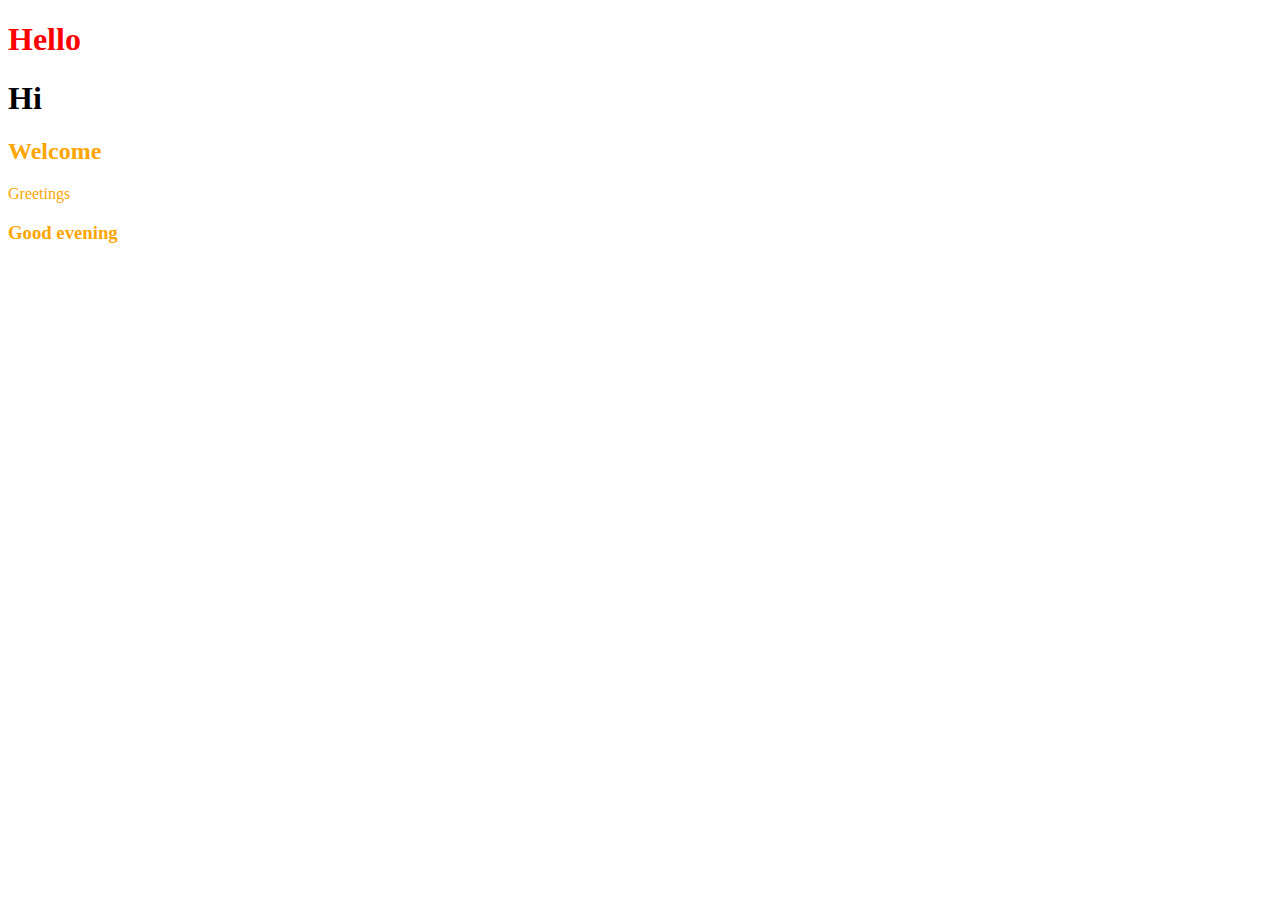
<file: thestyle.html>
<!DOCTYPE html>
<html lang="en">
<head>
    <meta charset="UTF-8">
    <meta name="viewport" content="width=device-width, initial-scale=1.0">
    <title>Document</title>
    <link rel="stylesheet" type="text/css" href="./ExStyling.css">
</head>
<body>
    <h1 class="i1">Hello</h1> <!-- Red -->
    <h1>Hi</h1> <!-- Black -->
    <h2>Welcome</h2> <!-- Orange -->
    <p class="i1">Greetings</p> <!-- Orange | Red -->
    <h3>Good evening</h3> <!-- Orange -->
</body>
</html>
</file>
<file: ExStyling.css>
h2,h3,p{
    color: orange !important;
}
.i1{
    color: red;
}
</file>
